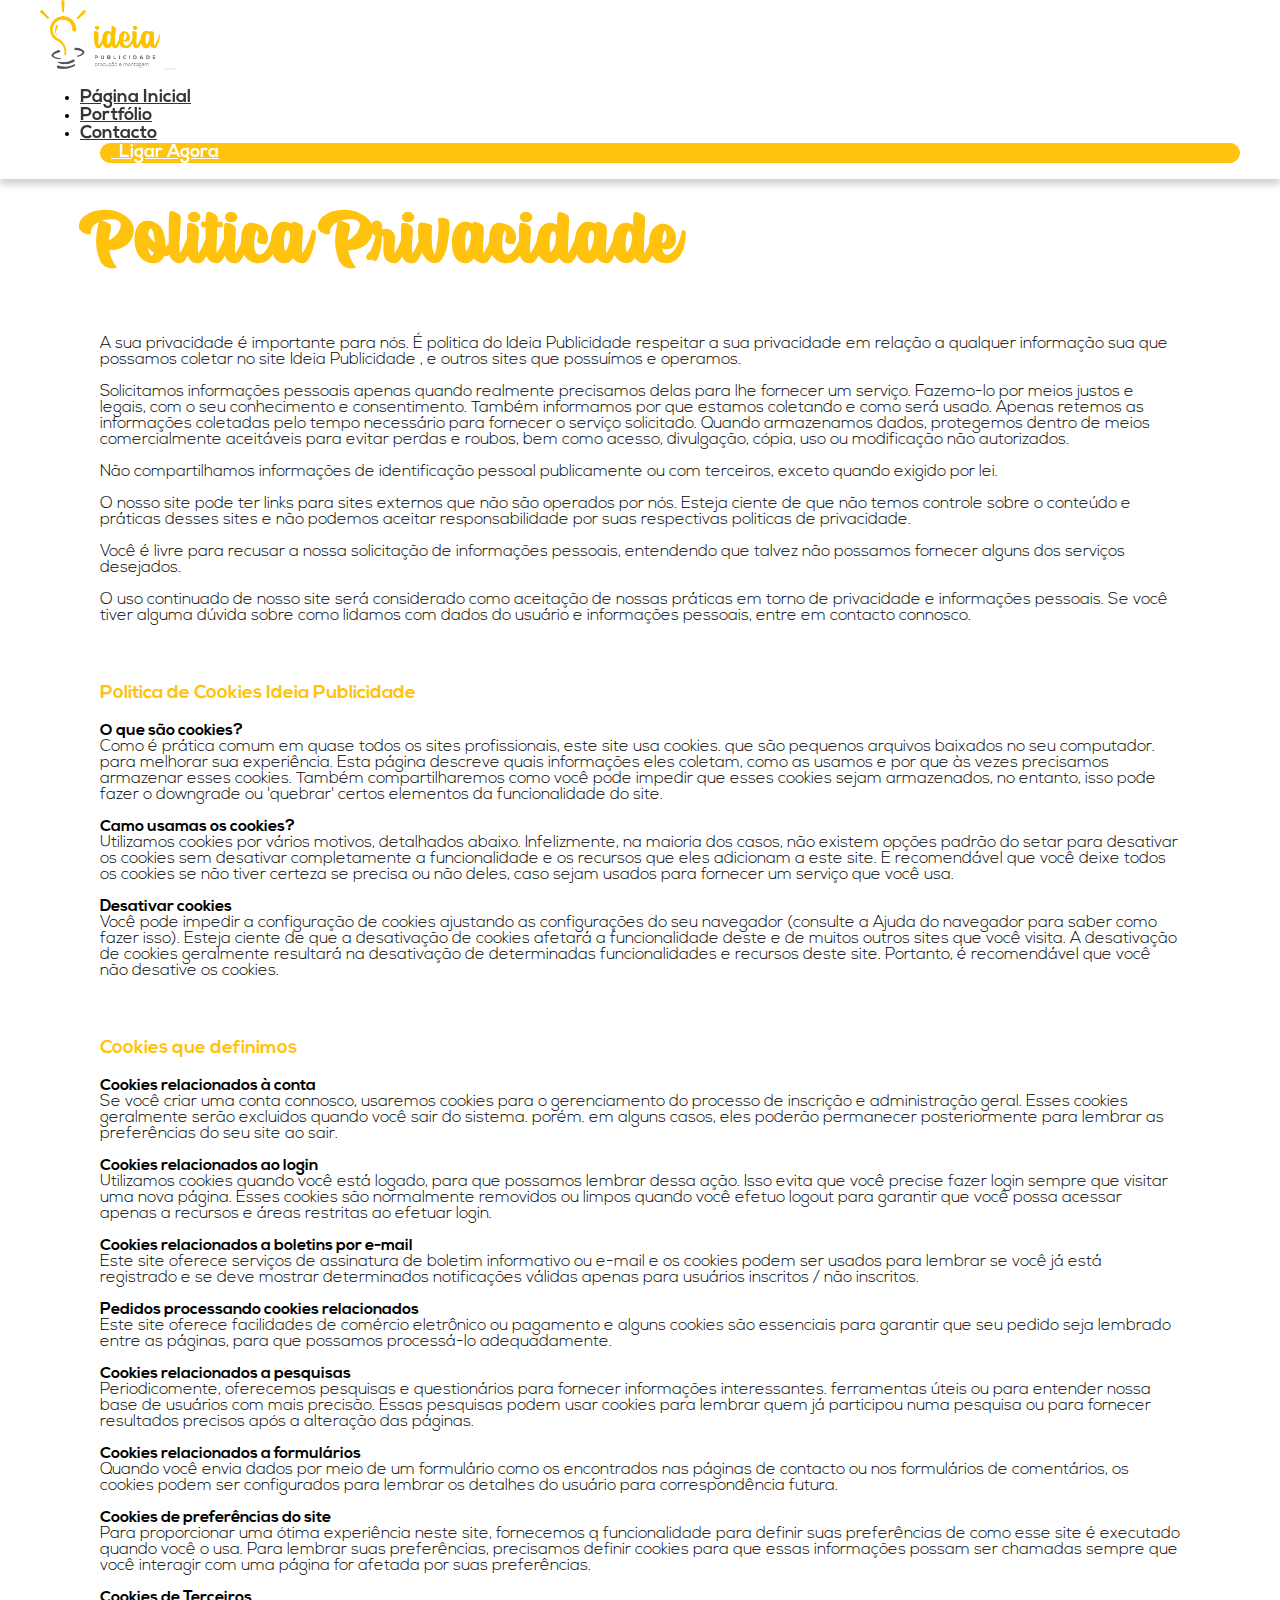
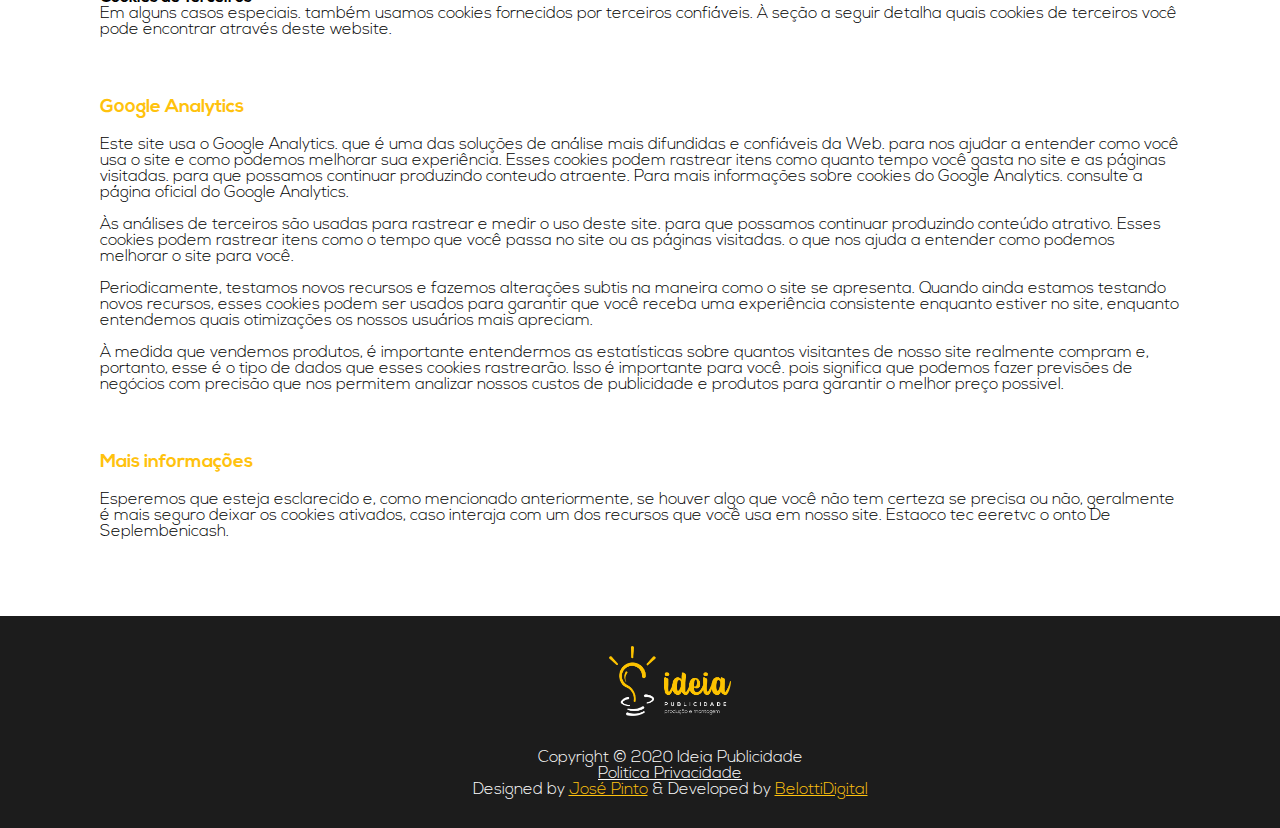
<file: politica-privacidade.html>
<!DOCTYPE html>
<html lang="pt">
    <head>
        <title>Ideia Publicidade - Politica Privacidade</title>
        <meta name="viewport" content="width=device-width, initial-scale=1.0">
        <meta name="description" content="smh">
        <link rel="stylesheet" href="https://cdnjs.cloudflare.com/ajax/libs/font-awesome/5.15.1/css/all.min.css" integrity="sha512-+4zCK9k+qNFUR5X+cKL9EIR+ZOhtIloNl9GIKS57V1MyNsYpYcUrUeQc9vNfzsWfV28IaLL3i96P9sdNyeRssA==" crossorigin="anonymous" />
        <link href="https://unpkg.com/aos@2.3.1/dist/aos.css" rel="stylesheet">
        <link rel="stylesheet" href="https://cdn.jsdelivr.net/npm/bootstrap@4.5.3/dist/css/bootstrap.min.css" integrity="sha384-TX8t27EcRE3e/ihU7zmQxVncDAy5uIKz4rEkgIXeMed4M0jlfIDPvg6uqKI2xXr2" crossorigin="anonymous">
        <link rel="stylesheet" href="css/basic.css">
        <style>
            .politica h3, p>strong { font-family: 'Nexa Bold', sans-serif; }
            .politica h3 { text-align: left; color: #FFC20E; margin-top: 60px; margin-bottom: 20px; }
        </style>
    </head>
    <body>

        <div class="bigger-nav">
            <nav class="navbar navbar-expand-lg">
                <a class="navbar-brand" href="./index.html"><img class="navbar-logo" src="./images/logo.png" alt="Ideia Publicidade Logo" data-aos="fade-down" data-aos-delay="0" data-aos-duration="1200"></a>
                <button class="navbar-toggler custom-toggler" type="button" data-toggle="collapse" data-target="#navbarNav" aria-controls="navbarNav" aria-expanded="false" aria-label="Toggle navigation">
                    <i class="fa fa-bars"></i>
                </button> 
                <div class="collapse navbar-collapse" id="navbarNav"> 
                    <ul class="navbar-nav ml-auto"> 
                        <li class="nav-item" data-aos="fade-down" data-aos-delay="0" data-aos-duration="1200"> 
                            <a class="nav-link" href="./index.html"> 
                                Página Inicial 
                            </a> 
                        </li> 
                        <li class="nav-item" data-aos="fade-down" data-aos-delay="100" data-aos-duration="1200"> 
                            <a class="nav-link" href="./portfolio.html"> 
                                Portfólio 
                            </a> 
                        </li> 
                        <li class="nav-item" data-aos="fade-down" data-aos-delay="200" data-aos-duration="1200"> 
                            <a class="nav-link" href="./index.html#contacto"> 
                                Contacto 
                            </a> 
                        </li> 
                        <li class="nav-item nav-btn" data-aos="fade-down" data-aos-delay="300" data-aos-duration="1200"> 
                            <a class="nav-link" href="tel:969999999"> 
                            <i class="fas fa-phone fa-flip-horizontal"></i> &nbsp; Ligar Agora
                            </a> 
                        </li> 
                    </ul> 
                </div>
            </nav> 
        </div>

        <div class="block politica" style="margin-top: 95px;">
            <h1 style="text-align: left; color: #FFC20E;">Politica Privacidade</h1>
            <p>
                A sua privacidade é importante para nós. É politica do Ideia Publicidade respeitar a sua
                privacidade em relação a qualquer informação sua que possamos coletar no site Ideia
                Publicidade , e outros sites que possuímos e operamos.
                <br><br>
                Solicitamos informações pessoais apenas quando realmente precisamos delas para lhe
                fornecer um serviço. Fazemo-lo por meios justos e legais, com o seu conhecimento e
                consentimento. Também informamos por que estamos coletando e como será usado.
                Apenas retemos as informações coletadas pelo tempo necessário para fornecer o
                serviço solicitado. Quando armazenamos dados, protegemos dentro de meios
                comercialmente aceitáveis para evitar perdas e roubos, bem como acesso, divulgação,
                cópia, uso ou modificação não autorizados.
                <br><br>
                Não compartilhamos informações de identificação pessoal publicamente ou com
                terceiros, exceto quando exigido por lei.
                <br><br>
                O nosso site pode ter links para sites externos que não são operados por nós. Esteja
                ciente de que não temos controle sobre o conteúdo e práticas desses sites e não
                podemos aceitar responsabilidade por suas respectivas politicas de privacidade.
                <br><br>
                Você é livre para recusar a nossa solicitação de informações pessoais, entendendo que
                talvez não possamos fornecer alguns dos serviços desejados.
                <br><br>
                O uso continuado de nosso site será considerado como aceitação de nossas práticas
                em torno de privacidade e informações pessoais. Se você tiver alguma dúvida sobre
                como lidamos com dados do usuário e informações pessoais, entre em contacto
                connosco.
            </p>
            <h3>Politica de Cookies Ideia Publicidade</h3>
            <p>
                <strong>O que são cookies?</strong>
                <br>
                Como é prática comum em quase todos os sites profissionais, este site usa cookies. que
                são pequenos arquivos baixados no seu computador. para melhorar sua experiência.
                Esta página descreve quais informações eles coletam, como as usamos e por que às
                vezes precisamos armazenar esses cookies. Também compartilharemos como você
                pode impedir que esses cookies sejam armazenados, no entanto, isso pode fazer o
                downgrade ou 'quebrar' certos elementos da funcionalidade do site.
                <br><br>
                <strong>Camo usamas os cookies?</strong>
                <br>
                Utilizamos cookies por vários motivos, detalhados abaixo. Infelizmente, na maioria dos
                casos, não existem opções padrão do setar para desativar os cookies sem desativar
                completamente a funcionalidade e os recursos que eles adicionam a este site. E
                recomendável que você deixe todos os cookies se não tiver certeza se precisa ou não
                deles, caso sejam usados para fornecer um serviço que você usa.
                <br><br>
                <strong>Desativar cookies</strong>
                <br>
                Você pode impedir a configuração de cookies ajustando as configurações do seu
                navegador (consulte a Ajuda do navegador para saber como fazer isso). Esteja ciente
                de que a desativação de cookies afetará a funcionalidade deste e de muitos outros
                sites que você visita. A desativação de cookies geralmente resultará na desativação de
                determinadas funcionalidades e recursos deste site. Portanto, é recomendável que
                você não desative os cookies.
            </p>
            <h3>Cookies que definimos</h3>
            <p>
                <strong>Cookies relacionados à conta</strong>
                <br>
                Se você criar uma conta connosco, usaremos cookies para o gerenciamento do
                processo de inscrição e administração geral. Esses cookies geralmente serão excluidos
                quando você sair do sistema. porém. em alguns casos, eles poderão permanecer
                posteriormente para lembrar as preferências do seu site ao sair.
                <br><br>
                <strong>Cookies relacionados ao login</strong>
                <br>
                Utilizamos cookies quando você está logado, para que possamos lembrar dessa ação.
                Isso evita que você precise fazer login sempre que visitar uma nova página. Esses
                cookies são normalmente removidos ou limpos quando você efetuo logout para garantir
                que você possa acessar apenas a recursos e áreas restritas ao efetuar login.
                <br><br>
                <strong>Cookies relacionados a boletins por e-mail</strong>
                <br>
                Este site oferece serviços de assinatura de boletim informativo ou e-mail e os cookies
                podem ser usados para lembrar se você já está registrado e se deve mostrar
                determinados notificações válidas apenas para usuários inscritos / não inscritos.
                <br><br>
                <strong>Pedidos processando cookies relacionados</strong>
                <br>
                Este site oferece facilidades de comércio eletrônico ou pagamento e alguns cookies são
                essenciais para garantir que seu pedido seja lembrado entre as páginas, para que
                possamos processá-lo adequadamente.
                <br><br>
                <strong>Cookies relacionados a pesquisas</strong>
                <br>
                Periodicomente, oferecemos pesquisas e questionários para fornecer informações
                interessantes. ferramentas úteis ou para entender nossa base de usuários com mais
                precisão. Essas pesquisas podem usar cookies para lembrar quem já participou numa
                pesquisa ou para fornecer resultados precisos após a alteração das páginas.
                <br><br>
                <strong>Cookies relacionados a formulários</strong>
                <br>
                Quando você envia dados por meio de um formulário como os encontrados nas páginas
                de contacto ou nos formulários de comentários, os cookies podem ser configurados
                para lembrar os detalhes do usuário para correspondência futura.
                <br><br>
                <strong>Cookies de preferências do site</strong>
                <br>
                Para proporcionar uma ótima experiência neste site, fornecemos q funcionalidade para
                definir suas preferências de como esse site é executado quando você o usa. Para
                lembrar suas preferências, precisamos definir cookies para que essas informações
                possam ser chamadas sempre que você interagir com uma página for afetada por suas
                preferências.
                <br><br>
                <strong>Cookies de Terceiros</strong>
                <br>
                Em alguns casos especiais. também usamos cookies fornecidos por terceiros confiáveis.
                À seção a seguir detalha quais cookies de terceiros você pode encontrar através deste
                website.
            </p>
            <h3>Google Analytics</h3>
            <p>
                Este site usa o Google Analytics. que é uma das soluções de análise mais difundidas e
                confiáveis da Web. para nos ajudar a entender como você usa o site e como podemos
                melhorar sua experiência. Esses cookies podem rastrear itens como quanto tempo você
                gasta no site e as páginas visitadas. para que possamos continuar produzindo conteudo
                atraente. Para mais informações sobre cookies do Google Analytics. consulte a página
                oficial do Google Analytics.
                <br><br>
                Às análises de terceiros são usadas para rastrear e medir o uso deste site. para que
                possamos continuar produzindo conteúdo atrativo. Esses cookies podem rastrear itens
                como o tempo que você passa no site ou as páginas visitadas. o que nos ajuda a
                entender como podemos melhorar o site para você.
                <br><br>
                Periodicamente, testamos novos recursos e fazemos alterações subtis na maneira
                como o site se apresenta. Quando ainda estamos testando novos recursos, esses
                cookies podem ser usados para garantir que você receba uma experiência consistente
                enquanto estiver no site, enquanto entendemos quais otimizações os nossos usuários
                mais apreciam.
                <br><br>
                À medida que vendemos produtos, é importante entendermos as estatísticas sobre
                quantos visitantes de nosso site realmente compram e, portanto, esse é o tipo de
                dados que esses cookies rastrearão. Isso é importante para você. pois significa que
                podemos fazer previsões de negócios com precisão que nos permitem analizar nossos
                custos de publicidade e produtos para garantir o melhor preço possivel.
            </p>
            <h3>Mais informações</h3>
            <p>
                Esperemos que esteja esclarecido e, como mencionado anteriormente, se houver algo
                que você não tem certeza se precisa ou não, geralmente é mais seguro deixar os
                cookies ativados, caso interaja com um dos recursos que você usa em nosso site.
                Estaoco tec eeretvc o onto De Seplembenicash.
            </p>
        </div>
        
        <div class="copyright">
            <div class="copyright-content">
                <img class="copyright-logo" src="images/logo_light.png" alt="Onde o Ideia Publicidade está localizado">
                <p>Copyright © 2020 Ideia Publicidade</p>
                <p><a href="./politica-privacidade.html" style="color: #ffffff;">Politica Privacidade</a></p>
                <p>Designed by <a href="https://josepintodesign.myportfolio.com/" style="color: #FFC20E;">José Pinto</a> & Developed by <a href="https://belottidigital.com" style="color: #FFC20E;">BelottiDigital</a></p>
            </div>
        </div>

        <script src="https://unpkg.com/aos@2.3.1/dist/aos.js"></script>
        <script src="https://cdn.jsdelivr.net/npm/bootstrap@4.5.3/dist/js/bootstrap.bundle.min.js" integrity="sha384-ho+j7jyWK8fNQe+A12Hb8AhRq26LrZ/JpcUGGOn+Y7RsweNrtN/tE3MoK7ZeZDyx" crossorigin="anonymous"></script>
        <script>
            AOS.init();
        </script>
    </body>
</html>
</file>
<file: css/basic.css>
@font-face {
    font-family: "Nexa Bold";
    src: url("../fonts/nexa-bold.otf") format("opentype");
}
@font-face {
    font-family: "Nexa Light";
    src: url("../fonts/nexa-light.otf") format("opentype");
}
@font-face {
    font-family: "Asking Mind";
    src: url("../fonts/Asking\ Mind.ttf") format("truetype");
}

body { margin: 0px; font-family: 'Nexa Light'; }
h1, h2 { font-family: 'Asking Mind', sans-serif; }
h1 { font-size: 80px; }
h2 { font-size: 56px; }
a { color: #353535; transition: 0.3s; }
a:hover { color: #FFC20E }
.block { padding: 60px 100px; max-width: 1200px; margin: 0 auto; }
p > span { font-family: 'Nexa Bold', sans-serif; }
.social-icons { text-align: left; margin-top: 30px; }
.social-icons i { color: #fff; background-color: #FFC20E; font-size: 36px; padding: 10px; border-radius: 40px; }
.social-icons i:nth-child(1) { padding-left: 14px; padding-right: 14px;}
.social-icons i:nth-child(2) { padding-left: 18px; padding-right: 18px; }
.social-icons i:nth-child(3) { padding-left: 13px; padding-right: 13px; }
@media screen and (max-width: 768px){
    .block { padding: 60px 40px; }
}

.bigger-nav { -webkit-box-shadow: 0px 6px 6px 0px #0000002b; -moz-box-shadow: 0px 6px 6px 0px #0000002b; box-shadow: 0px 6px 6px 0px #0000002b; z-index: 1000; width: 100%; top:0; position: fixed; background-color: #fff; }
.navbar { max-width: 1200px; margin: 0 auto; }
.navbar-logo { max-width: 120px; }
.nav-link { font-size: 18px; font-family: 'Nexa Bold', sans-serif; }
.nav-btn { border: 1px solid #FFC20E; transition: background-color 0.6s; background-color: #FFC20E; color: #fff; border-radius: 40px; padding: 0px 10px; margin-left: 20px; transition: 0.3s; }
.nav-btn:hover { background-color: #353535; border: 1px solid #353535; }
.nav-btn a { color: inherit }
.btn { border: 1px solid #FFC20E; transition: background-color 0.6s; background-color: #FFC20E; color: #fff; border-radius: 40px; padding: 10px 20px; transition: 0.3s; font-size: 18px; font-family: 'Nexa Bold', sans-serif; width: 200px; }
.btn:hover { background-color: #353535; border: 1px solid #353535; color: #fff; }
.btn a { color: inherit; }
.btn a:hover { text-decoration: none; }
.yellow-text { color: #FFC20E }
.custom-toggler.navbar-toggler { border: none; }
@media screen and (max-width: 992px){
    .nav-btn { margin-left: 0px; max-width: 400px; margin: 0 auto; }
    .nav-link { max-width: 400px; margin: 0 auto; text-align: center; }
}
@media screen and (min-width: 992px){
    .navbar { padding-left: 0px; padding-right: 0px; }
}

.carousel { margin-top: 95px }
.carousel, .carousel-inner, .carousel-inner .carousel-item { height: 75vh; }
.carousel-item { background-position: center; background-repeat: no-repeat; background-size: cover; }
.carousel-item.hero-item:nth-child(1) { background-image: url("../images/slider/slider1.png"); }
.carousel-item.hero-item:nth-child(2) { background-image: url("../images/slider/slider2.png"); }
.carousel-item.hero-item:nth-child(3) { background-image: url("../images/slider/slider3.png"); }
.carousel-item.hero-item:nth-child(4) { background-image: url("../images/slider/mobile/slider4.png"); }
.carousel-item.hero-item:nth-child(5) { background-image: url("../images/slider/slider5.png"); }
.carousel-item.hero-item:nth-child(6) { background-image: url("../images/slider/slider6.png"); }
.carousel-caption { display: none; }
.carousel-caption { top: 50%; transform: translateY(-30%); }
.carousel-caption.special { display: block; }
.carousel-caption.special h1 { margin: 0; text-shadow: 1px 2px 6px #000; font-family: 'Nexa Bold', sans-serif; font-size: 50px; }
@media screen and (max-width: 1200px){
    .carousel, .carousel-inner, .carousel-inner .carousel-item { height: 240px; }
    .carousel-caption { display: block; }
    .carousel-caption h1 { margin: 0; text-shadow: 1px 2px 6px #000; font-family: 'Nexa Bold', sans-serif; font-size: 50px; }
    /*
    .carousel-item.hero-item:nth-child(1) { background-image: url("../images/slider/mobile/slider1.png"); }
    .carousel-item.hero-item:nth-child(2) { background-image: url("../images/slider/mobile/slider2.png"); }
    .carousel-item.hero-item:nth-child(3) { background-image: url("../images/slider/mobile/slider3.png"); }
    .carousel-item.hero-item:nth-child(4) { background-image: url("../images/slider/mobile/slider4.png"); }
    .carousel-item.hero-item:nth-child(5) { background-image: url("../images/slider/mobile/slider5.png"); }
    .carousel-item.hero-item:nth-child(6) { background-image: url("../images/slider/mobile/slider6.png"); }
    */
}

.about-us-img { width: 100%; height: auto; }
.about-us-desc { padding-left: 30px; }
.about-us-desc p { margin-top: 30px; margin-bottom: 0px }
.about-us-desc .btn { margin-top: 30px; }
@media screen and (max-width: 768px){
    .about-us-desc h2 { margin-top: 30px; }
}
@media screen and (max-width: 576px) {
    .about-us-desc { padding: 0px!important; }
}

.block-title { text-align: center; margin-bottom: 30px; }
.portfolio-text { text-align: center; margin-top: 20px; margin-bottom: 0px; font-family: 'Nexa Bold'; font-size: 18px; }
.slick-arrow { margin-top: -22px; }
.slideshow .slide img { width: 100%; }
.slideshow .slick-prev:before,
.slideshow .slick-next:before { color: #353535; opacity: 1; }

.slick-slide { height: auto; padding: 10px; }

.contact-us { background-color: #fff; }
.contact-us-img { width: 100%; height: auto; }
.contact-us-desc { padding-left: 30px; }
.contact-us-desc p { margin: 30px 0 0 0; }
.contact-us-desc ul { margin: 10px 0 0 0; padding-left: 26px; }
.contact-us-logo { height: 100px; }
@media screen and (max-width: 576px) { 
    .contact-us-desc { padding: 0px!important; }
}

.copyright { background-color: #1c1c1c; width: 100%; padding: 30px; }
.copyright-content { max-width: 1200px; margin: 0 auto; color: #fff; text-align: center; }
.copyright-content p { margin: 0; }
.copyright-content .copyright-logo { margin: 0 auto; height: 70px; margin-bottom: 30px; }
</file>
